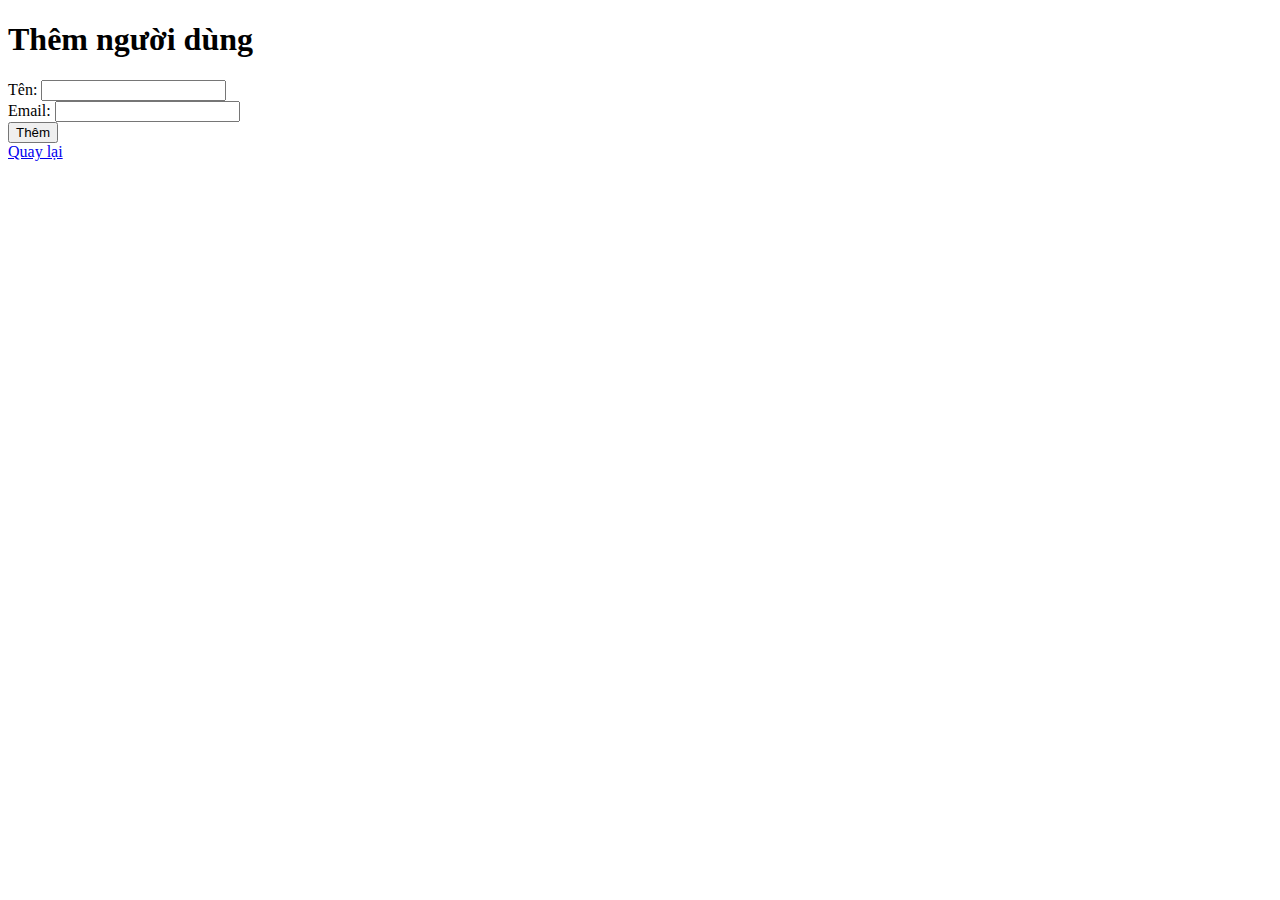
<file: templates/create.html>
<!DOCTYPE html>
<html>
<head>
    <title>Thêm người dùng</title>
</head>
<body>
    <h1>Thêm người dùng</h1>
    <form method="POST" action="/create">
        <label>Tên:</label>
        <input type="text" name="name" required><br>
        <label>Email:</label>
        <input type="email" name="email" required><br>
        <button type="submit">Thêm</button>
    </form>
    <a href="/">Quay lại</a>
</body>
</html>
</file>
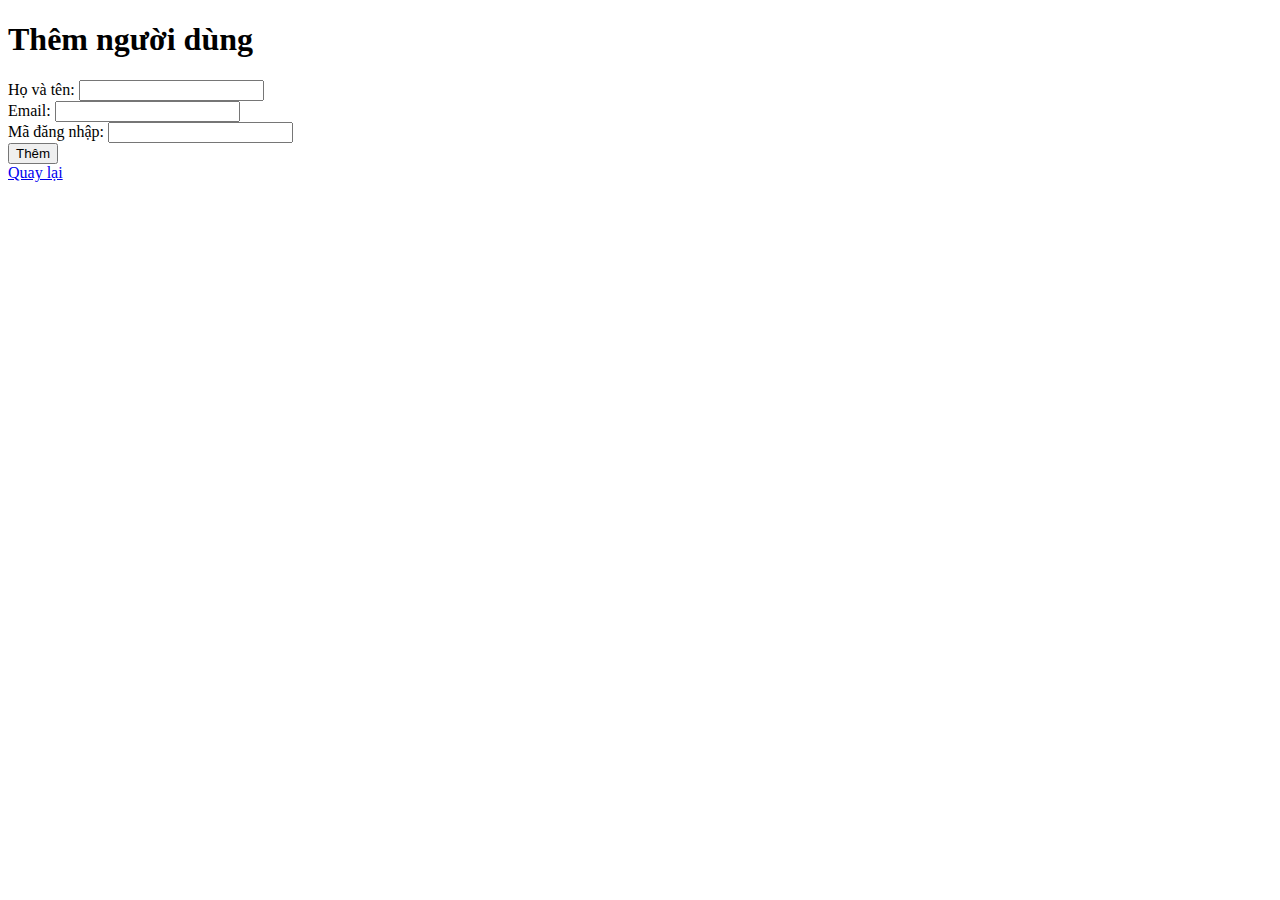
<file: templates/admin/user/create.html>
<!DOCTYPE html>
<html>
<head>
    <title>Thêm người dùng</title>
</head>
<body>
    <h1>Thêm người dùng</h1>
    <form method="POST" action="/admin/user/add">
        <label>Họ và tên:</label>
        <input type="text" name="name" required><br>
        <label>Email:</label>
        <input type="email" name="email" required><br>
        <label>Mã đăng nhập:</label>
        <input type="password" name="password" required><br>
        <button type="submit">Thêm</button>
    </form>
    <a href="/">Quay lại</a>
</body>
</html>
</file>
